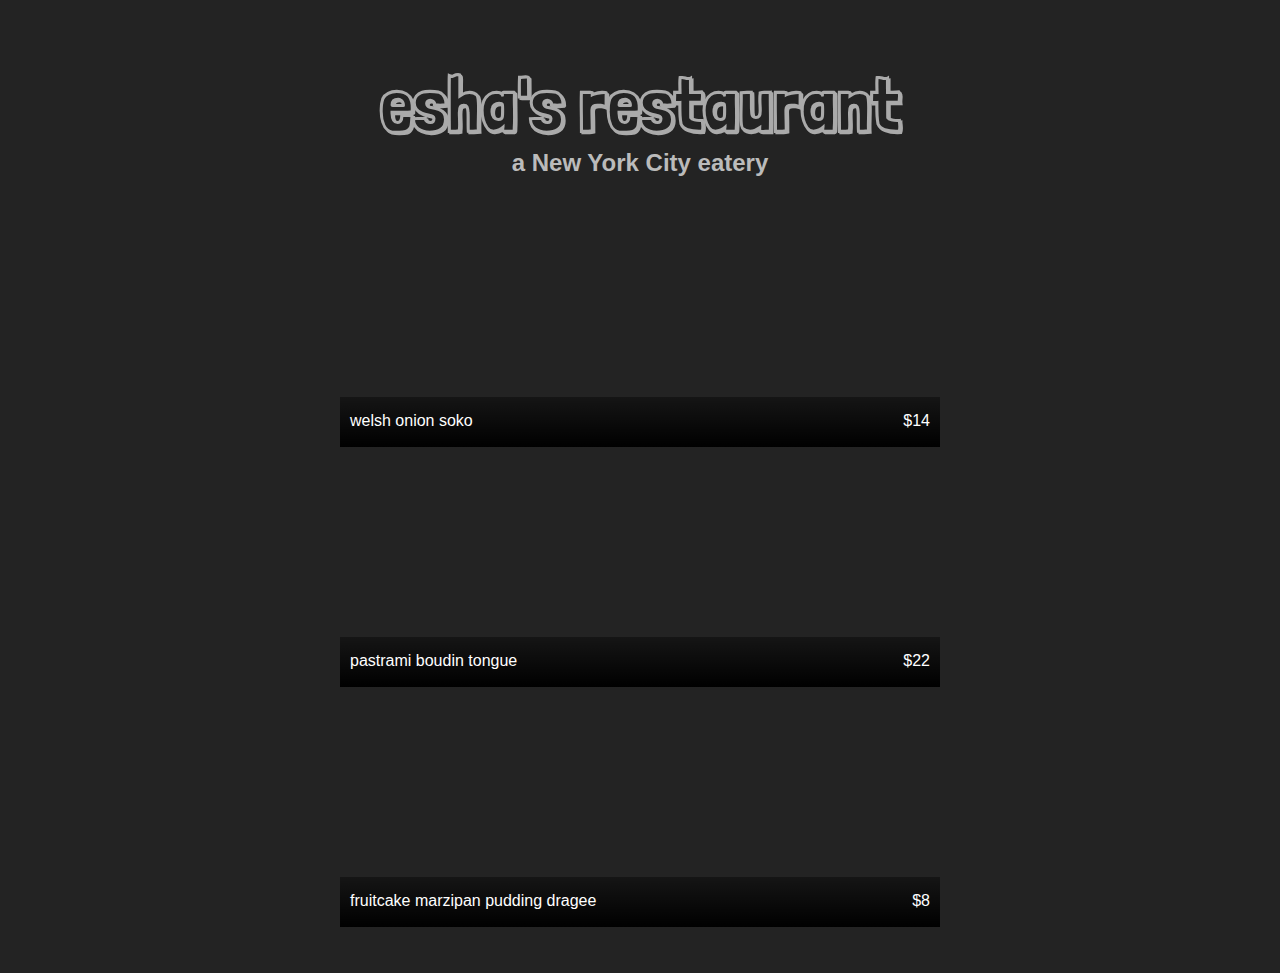
<file: chelsea_projects/Project_3/index.html>
<!DOCTYPE html>
<head>
<link href='https://fonts.googleapis.com/css?family=Londrina+Shadow' rel='stylesheet' type='text/css'>
<style>
body {
  font-family: helvetica, sans-serif;
  margin: 0 auto;
  max-width: 600px;
  background: #232323;
}
div {
  height: 200px;
  background-size: cover;
  position: relative;
  margin: 40px 0 0 0;
  border-radius: 12px;
}
h1 {
  font-family: 'Londrina Shadow', cursive;
  text-align: center;
  font-size: 75px;
  color: #aaaaaa;
  margin: 60px 0 0 0;
}
h2 {
  text-align: center;
  color: #bbbbbb;
  margin: 0px 0 70px 0;
}
p {
  color: rgba(255,255,255,1);
  background: black;
  background: linear-gradient(bottom, rgba(0,0,0,1), rgba(0,0,0,.4));
  background: -webkit-linear-gradient(bottom, rgba(0,0,0,1), rgba(0,0,0,.4));
  background: -moz-linear-gradient(bottom, rgba(0,0,0,1), rgba(0,0,0,.4));
  padding: 10px;
  line-height: 28px;
  text-align: justify;
  position: absolute;
  bottom: 0;
  margin: 0;
  height: 30px;
  transition: height .5s;
  -webkit-transition: height .5s;
  -moz-transition: height .5s;
}

small {
  opacity: 0;
}

.show-description p {
  height: 150px;
}

.show-description small {
  opacity: 1;
}

.first{
  background-image: url("http://dash.ga.co/assets/firstcourse.jpg");
}
.second{
  background-image: url("http://dash.ga.co/assets/secondcourse.jpg");
}
.dessert{
  background-image: url("http://dash.ga.co/assets/dessertcourse.jpg");
}
.price {
  float: right;
}
@media (max-width: 500px) {
  h1 {
    font-size: 50px;
    margin-top: 20px;
    line-height: 40px;
  }
  h2 {
    font-size: 20px;
    margin: 20px 0 30px 0;
  }
  div {
    margin: 20px 12px 0 12px;
  }
  p {
    font-size: 20px;
    line-height: 24px;
  }
  small {
    font-size: 16px;
  }
}

</style>

</head>
<title>
Esha's Restaurant
</title>
<body>
<h1>esha's restaurant</h1>
<h2>a New York City eatery</h2>
<div class="first">
  <p>welsh onion soko <span class="price">$14</span><br />
  <small>Mustard sierra leone bologi kale chard beet greens black-eyed pea sorrel amaranth garlic tigernut spring onion summer purslane asparagus lentil. </small></p>
</div>

<div class="second">
  <p>pastrami boudin tongue <span class="price">$22</span><br />
  <small>Tri-tip capicola kielbasa salami brisket chicken rump strip steak drumstick. Meatloaf chuck boudin ribeye pork jowl. Andouille bacon jowl meatloaf pork loin prosciutto bresaola.</small></p>
</div>
  
<div class="dessert">
  <p>fruitcake marzipan pudding dragee <span class="price">$8</span><br />
  <small>Lollipop tart cotton candy jelly-o carrot cake apple pie cupcake. Jelly-o bear claw ice cream candy canes.</small></p>
</div>

<script>
  $('div').on('click', function() {
      $(this).toggleClass('show-description');
  });
</script>

</body>
</file>
